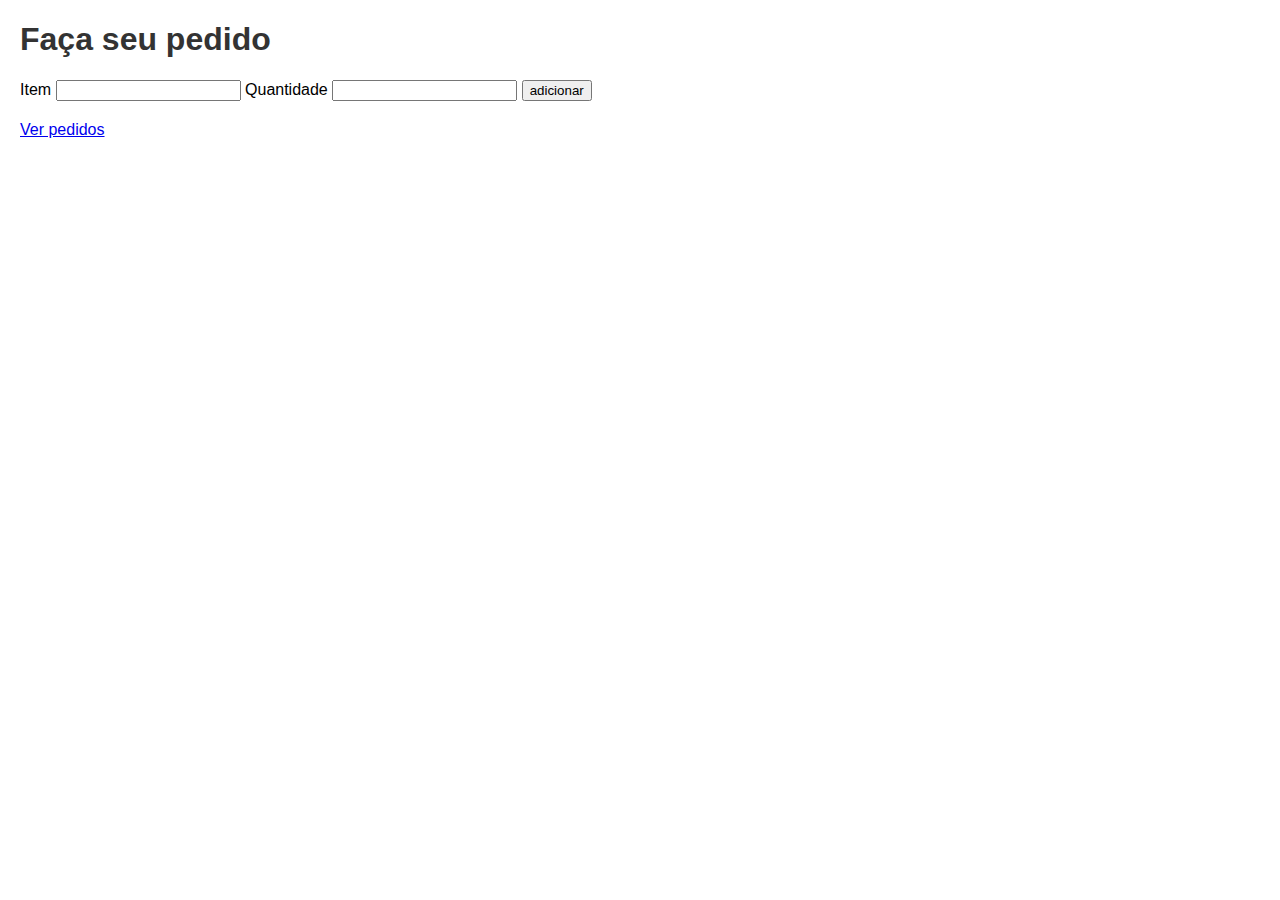
<file: index.html>
<!DOCTYPE html>
<html lang="pt-br">
<head>
    <meta charset="UTF-8">
    <meta name="viewport" content="width=device-width, initial-scale=1.0">
    <title>Gestor de Pedidos</title>
    <link rel="stylesheet" href="style.css">
</head>
<body>
    <h1>Faça seu pedido</h1>
    <form action="/adicionar" method="POST">
        <label for="item">Item</label>
        <input type="text" id="item" name="item" required>
        <label for="Quantidade">Quantidade</label>
        <input type="text" id="quantidade" name="quantidade" min="1" required>
        <button type="submit">adicionar</button>
    </form>
    <a href="/templates/pedidos.html">Ver pedidos</a>
</body>
</html>
</file>
<file: style.css>
body{
   font-family: Arial, sans-serif;
   margin: 20px; 
}
h1{
   color: #333;
}
form{
    margin-bottom: 20px;
}
ul{
    list-style-type: none;
    padding: 0;
}
li{
    margin: 10px;
}
</file>
